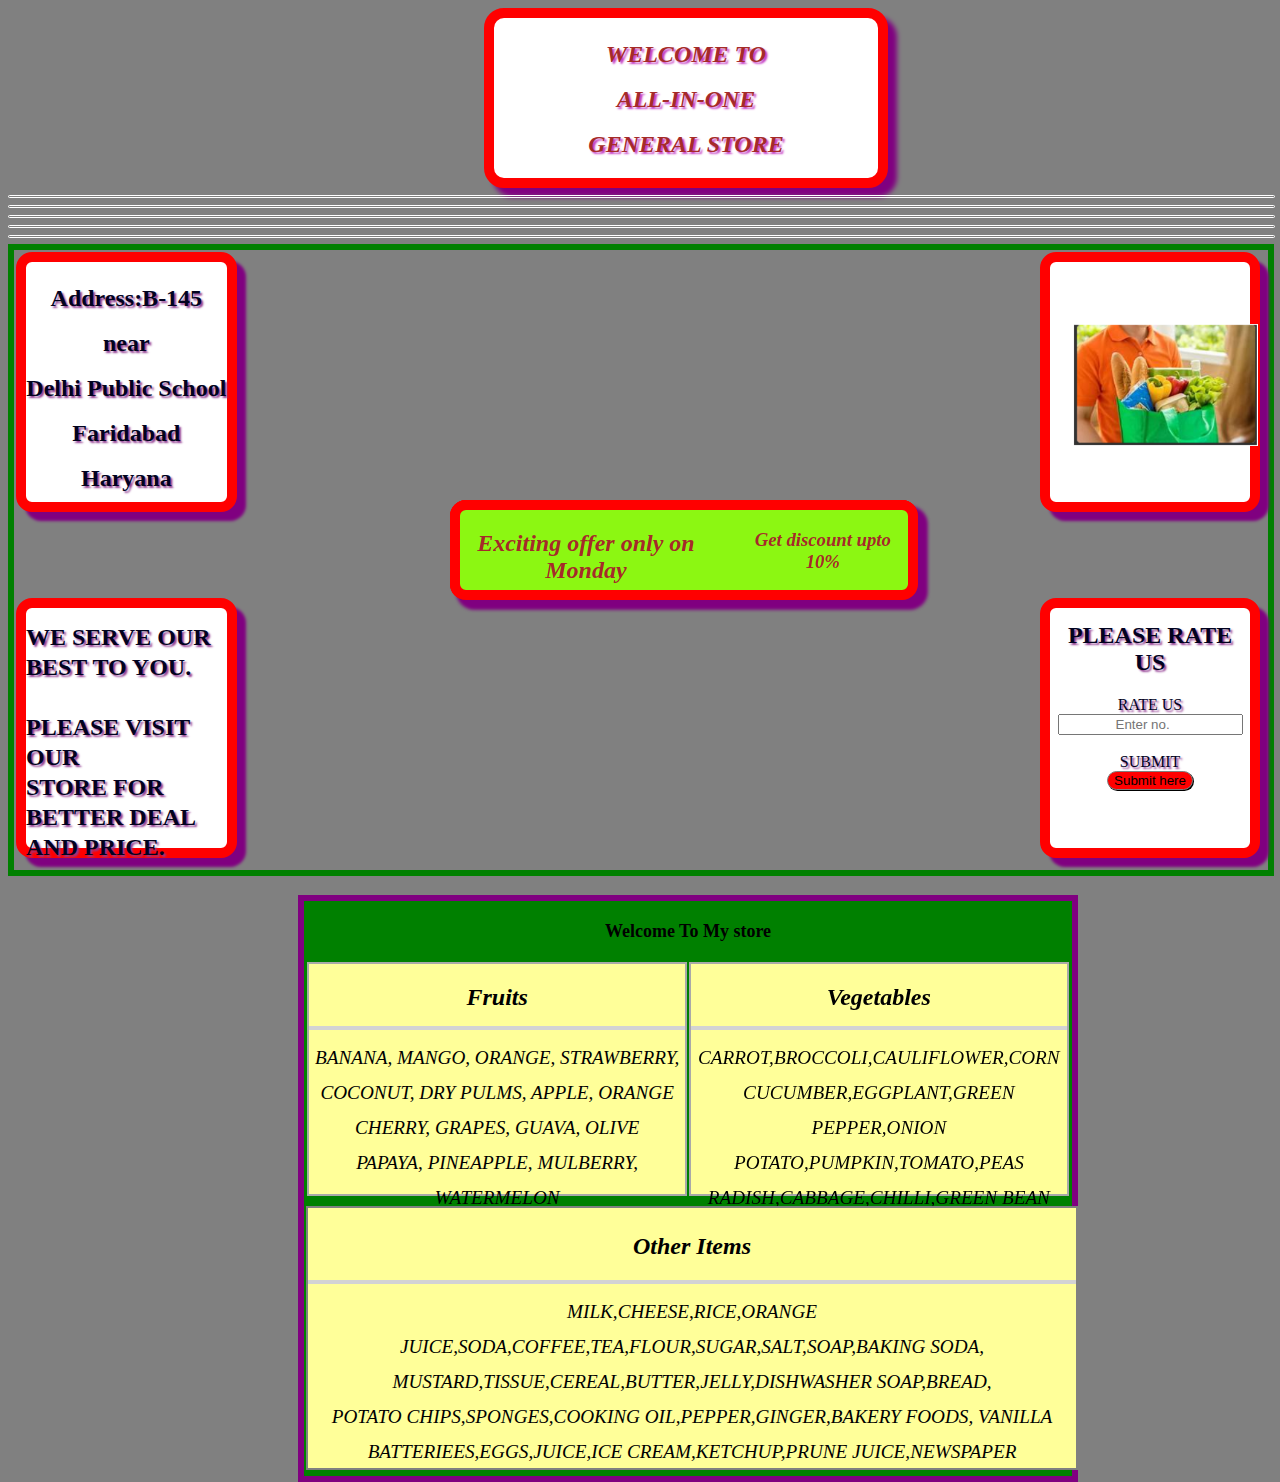
<file: index.html>
<!DOCTYPE html>
<html lang="en">
<head>
    <meta charset="UTF-8">
    <meta http-equiv="X-UA-Compatible" content="IE=edge">
    <meta name="viewport" content="width=device-width, initial-scale=1.0">
    <title>All In One General Store</title>
    <link rel="stylesheet" href="./index.css">
</head>
<body>
    <div class="topContainer">
        <h2>WELCOME TO <br>ALL-IN-ONE <br>GENERAL STORE</h2>
    </div>
    <div class="lineContainer">
        <div class="line"></div>
        <div class="line"></div>
        <div class="line"></div>
        <div class="line"></div>
        <div class="line"></div>
    </div>
    <div class="middleContainer">
        <div class="box" id="boxLeft">
            <h2 id="boxLeft">Address:B-145 near <br>Delhi Public School <br>Faridabad <br>Haryana</h2>
        </div>
        <div class="box" id="boxRight">
            <div class="imageBox"></div>
        </div>
        <div class="box" id="boxBottomLeft">
            <h2 id="boxBottomLeft">WE SERVE OUR <br>BEST TO YOU. <br><br>PLEASE VISIT OUR <br>STORE FOR <br>BETTER DEAL <br>AND PRICE.</h2>
        </div>
        <div class="box" id="boxBottomRight">
            <h2 id="boxBottomRight">PLEASE RATE US</h2>
            <div class="form">
                <form action="blank.html" target="blank">
                    <label for="textbox">RATE US</label>
                    <br>
                    <input type="number" placeholder="Enter no." name="textbox" id="textbox">
                    <br>
                    <br>
                    <label for="submit">SUBMIT</label>
                    <br>
                    <button type="submit">Submit here</button>
                </form>
            </div>
        </div>
    </div>
    <div class="bottomContainer">
        <div class="bottomContainerHeading">Welcome To My store</div>
        <div class="fruits">
            <div class="fixedBox">
                <div class="div1">
                    <h2 class="div1">Exciting offer only on <br>Monday</h2>
                </div>
                <div class="div2">
                    <h3 class="div2">Get discount upto <br>10%</h3>
                </div>
            </div>
            <div class="fruitsVegetablesHeading">Fruits</div>
            <div class="lineFruits"></div>
            <div class="Varieties">
                BANANA, MANGO, ORANGE, STRAWBERRY, <br> COCONUT, DRY PULMS, APPLE, ORANGE <br> CHERRY,
                GRAPES, GUAVA, OLIVE <br> PAPAYA, PINEAPPLE, MULBERRY, WATERMELON 
            </div>
        </div>
        <div class="vegetables">
            <div class="fixedBox">
                <div class="div1">
                    <h2 class="div1">Exciting offer only on <br>Monday</h2>
                </div>
                <div class="div2">
                    <h3 class="div2">Get discount upto <br>10%</h3>
                </div>
            </div>
            <div class="fruitsVegetablesHeading">Vegetables</div>
            <div class="lineFruits"></div>
            <div class="Varieties">
                CARROT,BROCCOLI,CAULIFLOWER,CORN <br> CUCUMBER,EGGPLANT,GREEN PEPPER,ONION <br>
                POTATO,PUMPKIN,TOMATO,PEAS <br> RADISH,CABBAGE,CHILLI,GREEN BEAN
            </div>
        </div>
        <div class="otherItems">
            <div class="fixedBox">
                <div class="div1">
                    <h2 class="div1">Exciting offer only on <br>Monday</h2>
                </div>
                <div class="div2">
                    <h3 class="div2">Get discount upto <br>10%</h3>
                </div>
            </div>
            <div class="otherItemsHeading">Other Items</div>
            <div class="lineFruits"></div>
            <div class="Varieties">
                MILK,CHEESE,RICE,ORANGE JUICE,SODA,COFFEE,TEA,FLOUR,SUGAR,SALT,SOAP,BAKING SODA, <br>
                MUSTARD,TISSUE,CEREAL,BUTTER,JELLY,DISHWASHER SOAP,BREAD, <br>POTATO CHIPS,SPONGES,COOKING OIL,PEPPER,GINGER,BAKERY FOODS,
                VANILLA <br>BATTERIEES,EGGS,JUICE,ICE CREAM,KETCHUP,PRUNE JUICE,NEWSPAPER
            </div>
        </div>
    </div>
</body>
</html>
</file>
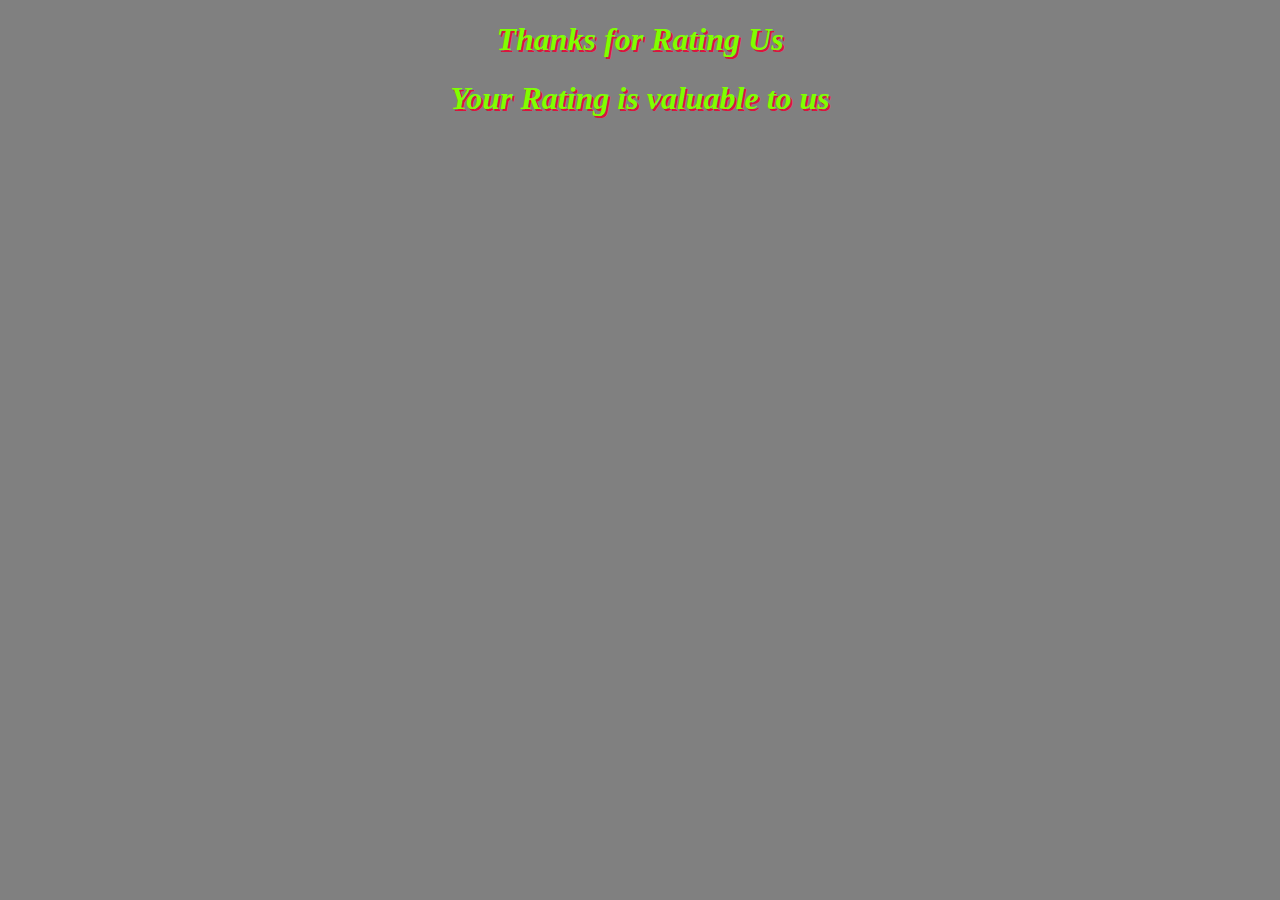
<file: blank.html>
<!DOCTYPE html>
<html lang="en">
<head>
    <meta charset="UTF-8">
    <meta http-equiv="X-UA-Compatible" content="IE=edge">
    <meta name="viewport" content="width=device-width, initial-scale=1.0">
    <title>Document</title>
    <link rel="stylesheet" href="./index.css">
</head>
<body>
    <h1>Thanks for Rating Us</h1>
    <h1>Your Rating is valuable to us</h1>
</body>
</html>
</file>
<file: index.css>
body{
    background-color: grey;
    display: block;
    align-items: center;
}
.topContainer{
    border: 10px solid red;
    background-color: white;
    border-radius: 20px;
    width: 30%;
    position: absolute;
    text-align: center;
    left: 484px;
    box-shadow: 9px 9px 5px purple;
    height: 160px; 
    font-style: italic;
    font-family: 'Times New Roman', Times, serif;
    color: brown;
    text-shadow: 2px 2px 2px #c337c3;
    line-height: 45px; 
}
h1{
    text-align: center;
    font-family: 'Times New Roman', Times, serif;
    font-style: italic;
    color: chartreuse;
    text-shadow: 2px 2px crimson;
}
h2{
    margin-top: 14px;
}
.lineContainer{
    display: block;
    position: absolute;
    width: 99%;
    top: 195px;
}
.line{
    border: 1px solid white;
    margin-bottom: 7px;
    height: 1px;
    border-radius: 2px;
}
.middleContainer{
    border: 6px solid green;
    width: 98%;
    height: 620px;
    position: absolute;
    top: 244px;
}
.box{
    border: 10px solid red;
    border-radius: 16px;
    width: 16%;
    height: 240px;
    position: absolute;
    margin: 2px;
    background-color: white;
    box-shadow: 9px 9px 3px purple;
}
#boxLeft{
    left: 0px;
    font-style: normal;
    color: #02021f;
    text-align: center;
    text-shadow: 2px 2px 2px #903990;
    line-height: 45px;
}
#boxRight{
    right: 6px;
}
.imageBox{
    background-image: url(./Capture.PNG);
    height: 122px;
    width: 185px;
    background-size: 185px;
    position: absolute;
    top: 62px;
    left: 23px;
}
#boxBottomLeft{
    font-style: normal;
    color: #02021f;
    text-align: left;
    text-shadow: 2px 2px 2px #903990;
    line-height: 30px;
    bottom: 10px;
}
#boxBottomRight{
    font-style: normal;
    color: #02021f;
    text-align: center;
    text-shadow: 2px 2px 2px #903990;
    /* line-height: 0px; */
    bottom: 10px;
    right: 6px;
}
.fixedBox{
    border: 10px solid red;
    border-radius: 16px;
    background-color: #8cf712;
    width: 35%;
    height: 80px;
    position: fixed;
    top: 500px;
    left: 450px;
    display: flex;
    justify-content: center;
    box-shadow: 8px 8px 4px purple;
    font-family: 'Times New Roman', Times, serif;
    font-style: italic;
    color: brown;
}
.div1{
    /* border: 1px solid black; */
    text-align: center;  
    margin-right: 10px;
    margin-top: 10px;
}
.div2{
    /* border: 1px solid black; */
    text-align: center;
    margin-left: 20px;
    margin-bottom: 15px;
}
.form{
    line-height: 18px;
}
::placeholder{
    text-align: center;
}
#textbox{
    text-align: center;
}
button{
    border: 1px solid grey;
    border-radius: 10px;
    background-color: red;
    box-shadow: 1px 1px ;
}
.bottomContainer{
    border: 6px solid purple;
    background-color: green;
    text-align: center;
    width: 60%;
    display: block;
    position: absolute;
    top: 895px;
    left: 298px;
    height: 575px;
}
.bottomContainerHeading{
    font-size: large;
    font-weight: bold;
    margin: 20px;
    text-align: center;
}
.lineFruits{
    border: 2px solid lightgray;
    background-color: lightgray;
}
.fruits{
    border: 2px solid darkgrey;
    background-color: #ffff99;
    /* display: inline-block; */
    width: 49%;
    height: 230px;
    position: absolute;
    left: 3px;
    text-align: center;
}
.vegetables{
    border: 2px solid darkgrey;
    background-color: #ffff99;
    width: 49%;
    height: 230px;
    /* display: inline-block; */
    position: absolute;
    right: 3px;
}
.fruitsVegetablesHeading{
    font-size: x-large;
    font-style: italic;
    font-weight: bold;
    margin-top: 20px;
    margin-bottom: 15px;
}
.Varieties{
    font-style: italic;
    line-height: 35px;
    margin-top: 10px;
    font-size: larger;
}
.otherItemsHeading{
    font-size: x-large;
    font-style: italic;
    font-weight: bold;
    margin-top: 25px;
    margin-bottom: 20px;
}
.otherItems{
    border: 2px solid grey;
    width: 100%;
    height: 260px;
    background-color: #ffff99;
    position: absolute;
    top: 305px;
    left: 2px;
}
</file>
